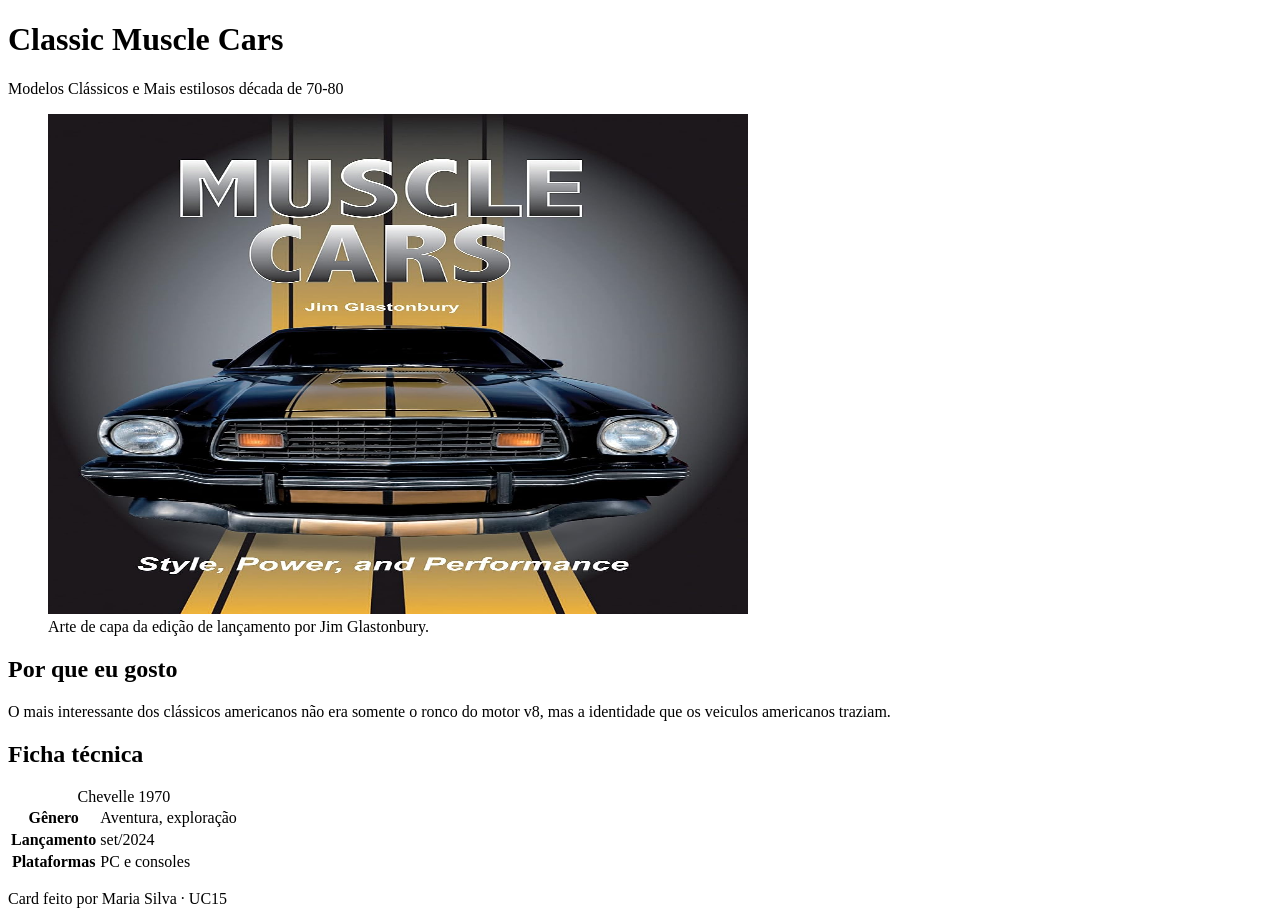
<file: card-favorito/index.html>
<!DOCTYPE html>
<html lang="pt-BR">
<head>
  <meta charset="UTF-8">
  <meta name="viewport" content="width=device-width, initial-scale=1.0">
  <meta name="description" content="Card sobre Carros Clássicos, meus carros favoritos.">
  <title>Classic Muscle Cars — meu card favorito</title>
</head>
<body>
  <main>
    <header>
      <h1>Classic Muscle Cars </h1>
      <p>Modelos Clássicos e Mais estilosos década de 70-80</p>
    </header>
    <figure>
      <img src="capa de muscle car.jpg"
           alt="Capa do jogo: figura encapuzada de costas diante de um vale ao luar"
           width="700" height="500">
      <figcaption>Arte de capa da edição de lançamento por Jim Glastonbury.</figcaption>
    </figure>
    <h2>Por que eu gosto</h2>
    <p>O mais interessante dos clássicos americanos não era somente o ronco do motor v8, mas a identidade que os veiculos americanos traziam.</p>


    <h2>Ficha técnica</h2>
    <table>
      <caption>Chevelle 1970</caption>
      <tbody>
        <tr>
          <th scope="row">Gênero</th>
          <td>Aventura, exploração</td>
        </tr>
        <tr>
          <th scope="row">Lançamento</th>
          <td>set/2024</td>
        </tr>
        <tr>
          <th scope="row">Plataformas</th>
          <td>PC e consoles</td>
        </tr>
      </tbody>
    </table>
  </main>
  <footer>
    <p>Card feito por Maria Silva · UC15</p>
  </footer>
</body>
</html>
</file>
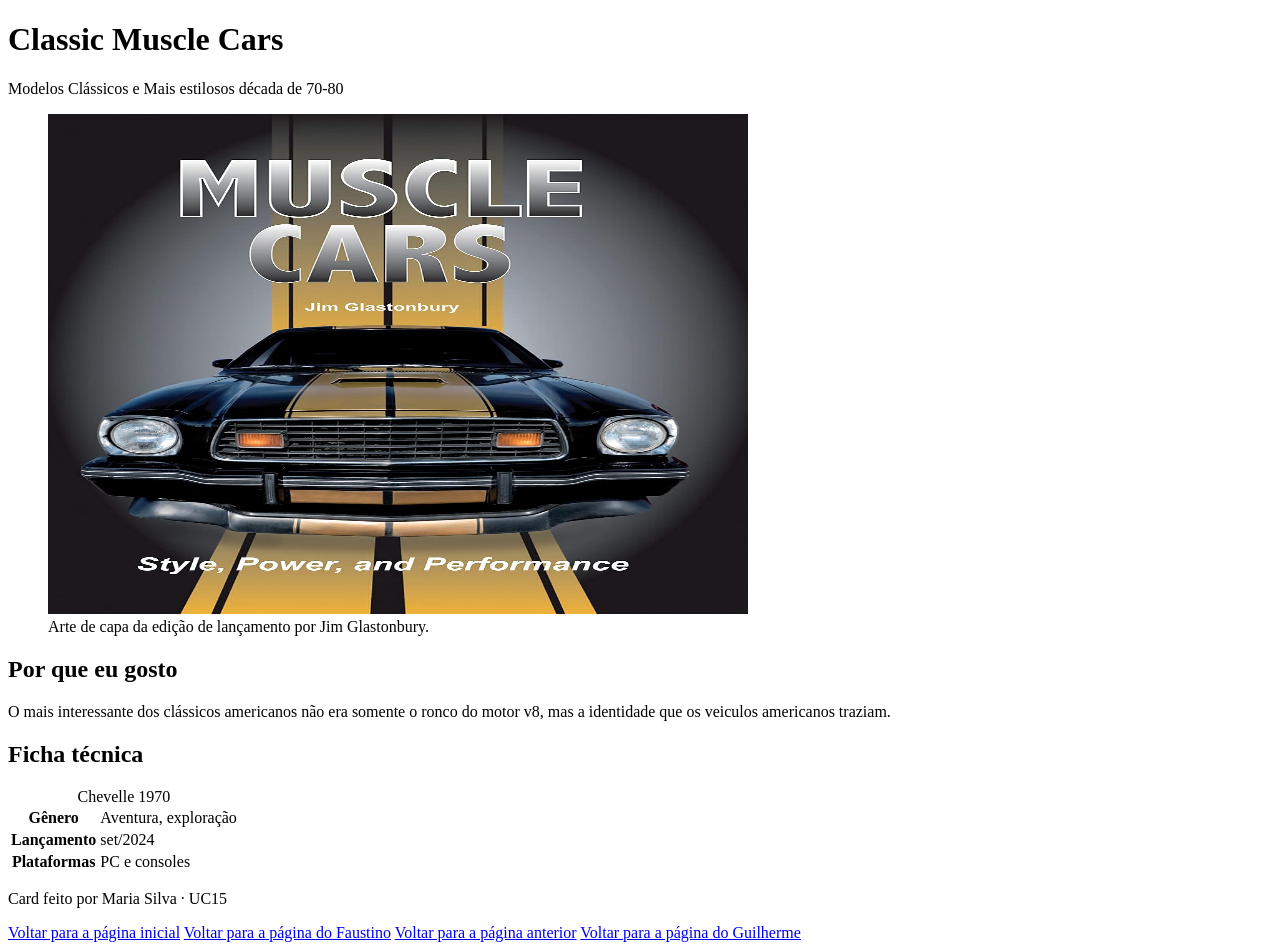
<file: card-favorito/davi.html>
<!DOCTYPE html>
<html lang="pt-BR">

<head>
  <meta charset="UTF-8">
  <meta name="viewport" content="width=device-width, initial-scale=1.0">
  <meta name="description" content="Card sobre Carros Clássicos, meus carros favoritos.">
  <title>Classic Muscle Cars — meu card favorito</title>
</head>

<body>
  <main>
    <header>
      <h1>Classic Muscle Cars </h1>
      <p>Modelos Clássicos e Mais estilosos década de 70-80</p>
    </header>
    <figure>
      <img src="capa de muscle car.jpg" alt="Capa do jogo: figura encapuzada de costas diante de um vale ao luar"
        width="700" height="500">
      <figcaption>Arte de capa da edição de lançamento por Jim Glastonbury.</figcaption>
    </figure>
    <h2>Por que eu gosto</h2>
    <p>O mais interessante dos clássicos americanos não era somente o ronco do motor v8, mas a identidade que os
      veiculos americanos traziam.</p>


    <h2>Ficha técnica</h2>
    <table>
      <caption>Chevelle 1970</caption>
      <tbody>
        <tr>
          <th scope="row">Gênero</th>
          <td>Aventura, exploração</td>
        </tr>
        <tr>
          <th scope="row">Lançamento</th>
          <td>set/2024</td>
        </tr>
        <tr>
          <th scope="row">Plataformas</th>
          <td>PC e consoles</td>
        </tr>
      </tbody>
    </table>
  </main>
  <footer>
    <p>Card feito por Maria Silva · UC15</p>
  </footer>
</body>

</html>


<a href="capa.html">Voltar para a página inicial</a>
<a href="faustino.html">Voltar para a página do Faustino</a>
<a href="davi.html">Voltar para a página anterior</a>
<a href="guilherme.html">Voltar para a página do Guilherme</a>
</file>
